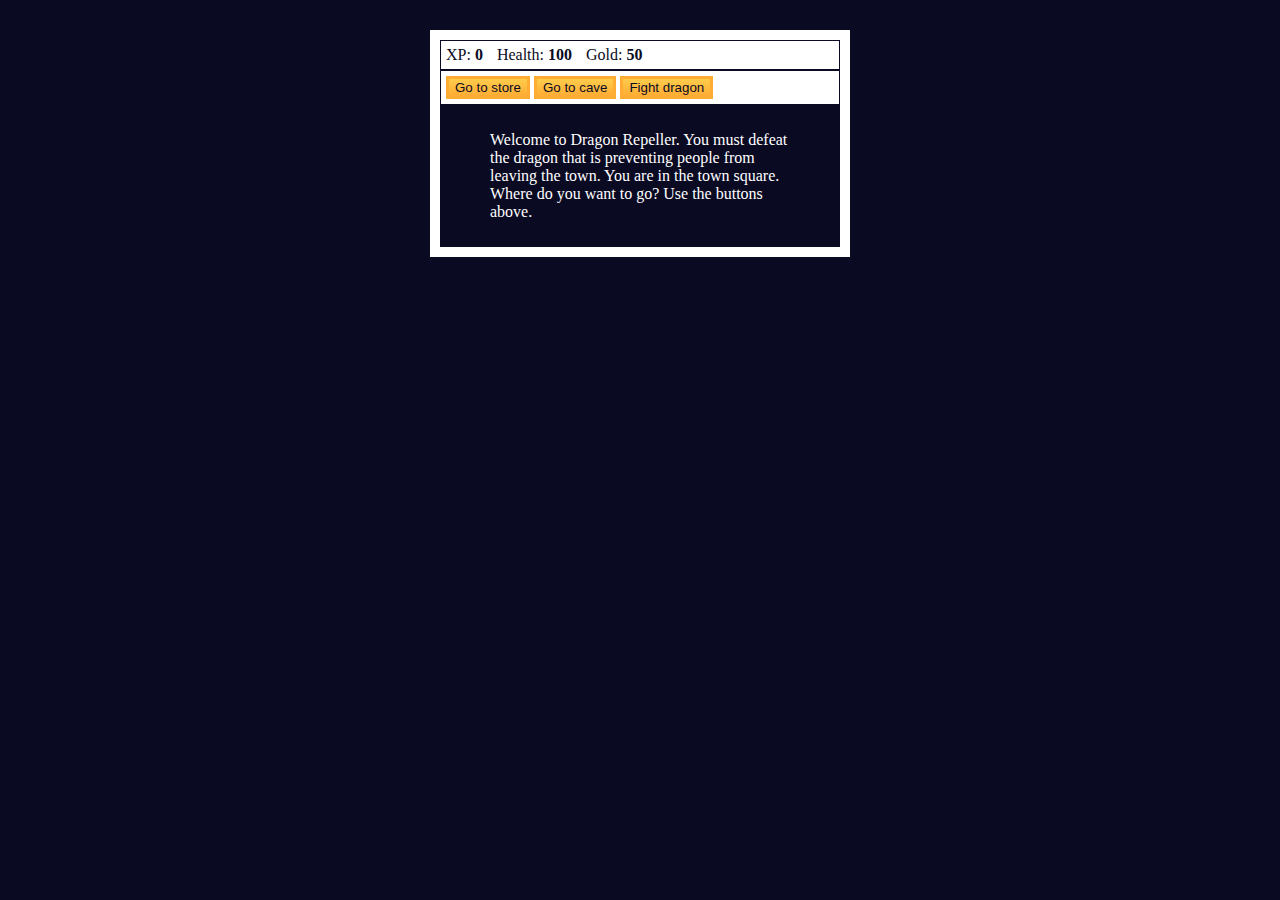
<file: 03_rpg/index.html>
<!DOCTYPE html>
<html lang="en">
<head>
    <meta charset="UTF-8">
    <meta name="viewport" content="width=device-width, initial-scale=1.0">
    <link rel="stylesheet" href="styles.css">
    <title>RPG - Dragon Repeller</title>
    
</head>
<body>
    <div id="game">
        <div id="stats">
            <span class="stat">XP: <strong><span id="xpText">0</span></strong></span>
            <span class="stat">Health: <strong><span id="healthText">100</span></strong></span>
            <span class="stat">Gold: <strong><span id="goldText">50</span></strong></span>
        </div>
        <div id="controls">
            <button id="button1">Go to store</button>
            <button id="button2">Go to cave</button>
            <button id="button3">Fight dragon</button>
        </div>
        <div id="monsterStats">
            <span class="stat">Monster Name: <strong><span id="monsterName"></span></strong></span>
            <span class="stat">Health: <strong><span id="monsterHealth"></span></strong></span>
        </div>
        <div id="text">
            <blockquote>Welcome to Dragon Repeller. You must defeat the dragon that is preventing people from leaving the town. You are in the town square. Where do you want to go? Use the buttons above.</blockquote>
        </div>
    </div>
    <script src="./script.js">
        //JS
    </script>
</body>
</html>
</file>
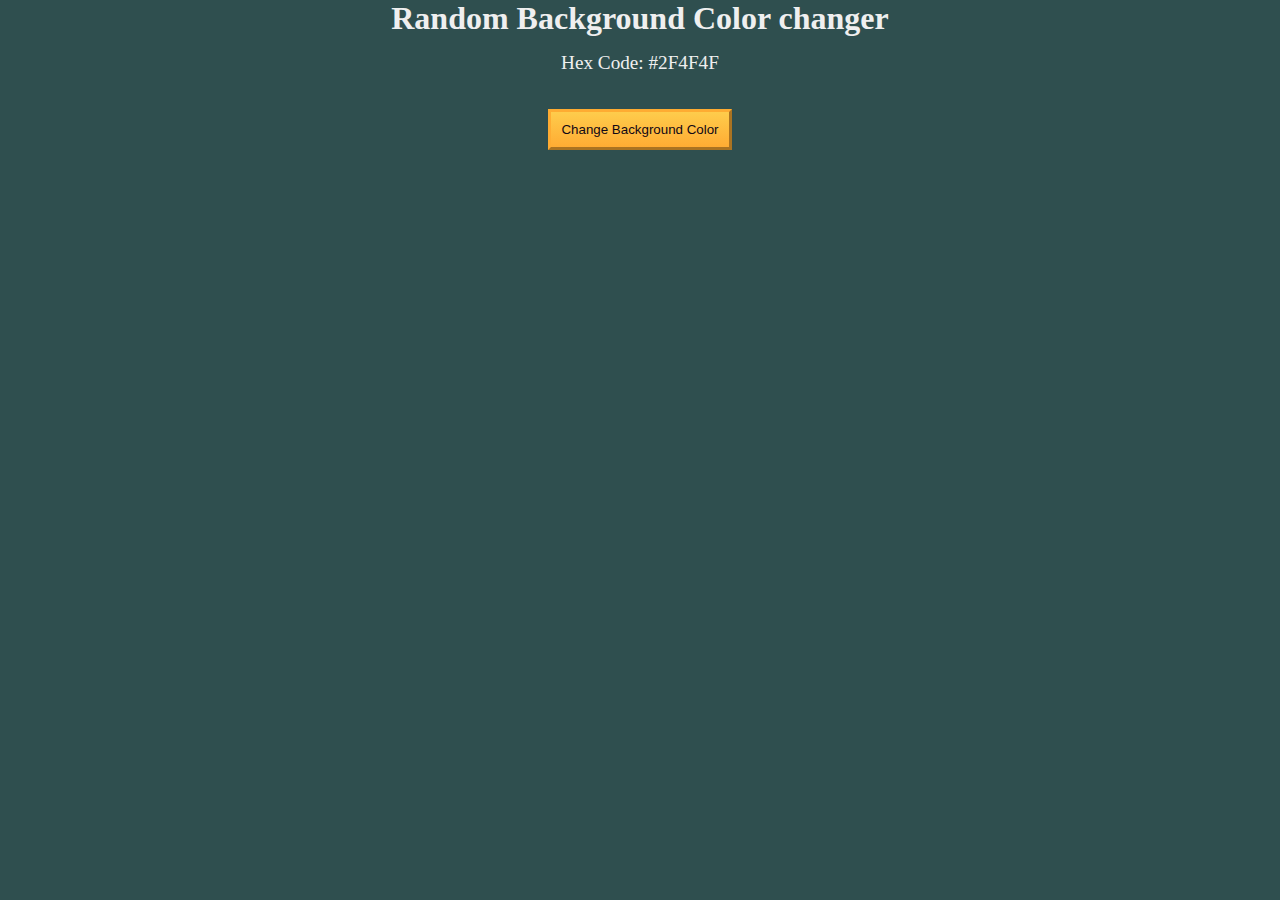
<file: 04_random_backgroung_color_changer/index.html>
<!DOCTYPE html>
<html lang="en">
  <head>
    <meta charset="UTF-8" />
    <meta name="viewport" content="width=device-width, initial-scale=1.0" />
    <title>Build a random background color changer</title>
    <link rel="stylesheet" href="./styles.css" />
  </head>
  <body>
    <h1>Random Background Color changer</h1>

    <main>
      <section class="bg-information-container">
        <p>Hex Code: <span id="bg-hex-code">#110815</span></p>
      </section>

      <button class="btn" id="btn">Change Background Color</button>
    </main>
    <script src="./script.js"></script>
  </body>
</html>
</file>
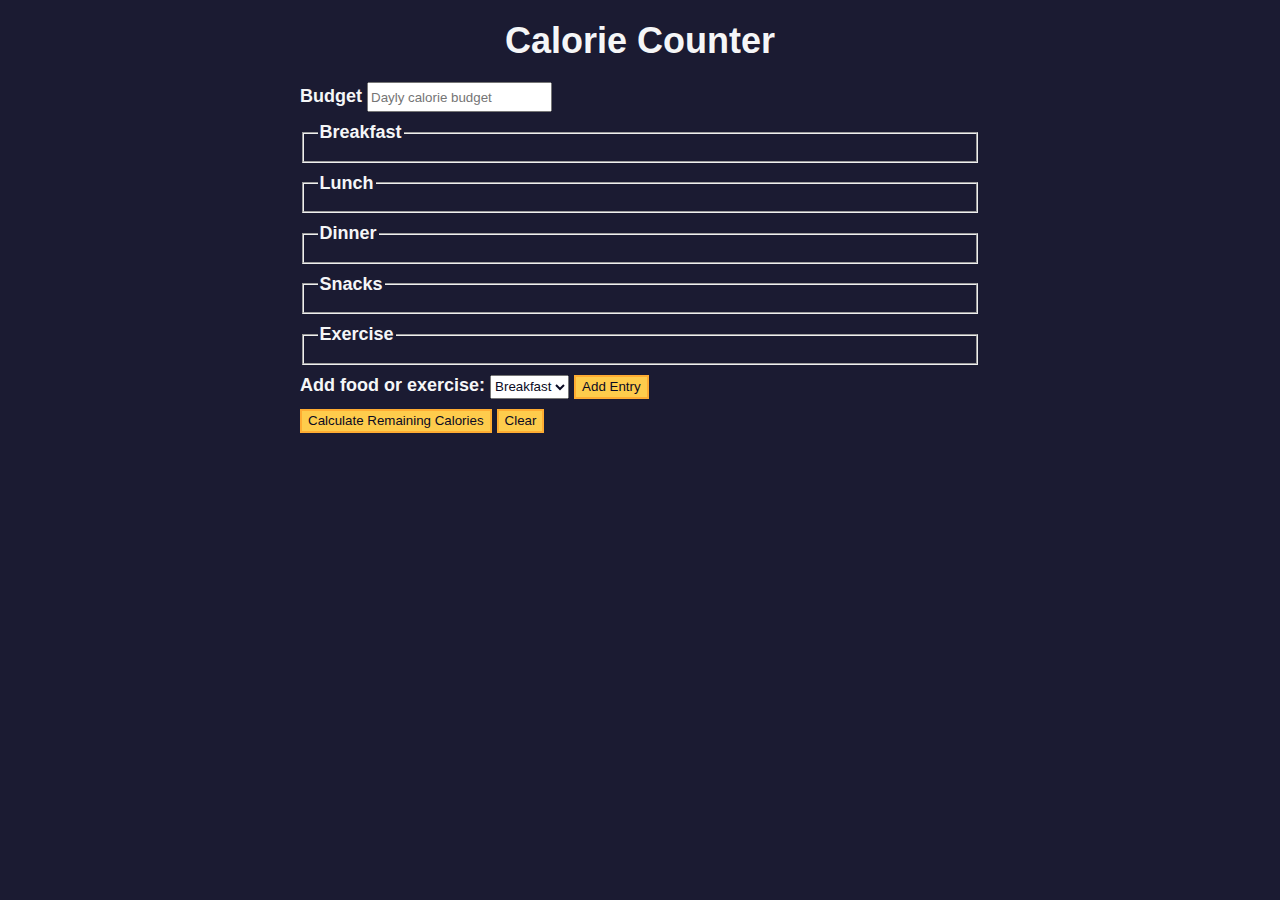
<file: 05_calorie counter/index.html>
<!DOCTYPE html>
<html lang="en">
  <head>
    <meta charset="utf-8" />
    <meta name="viewport" content="width=device-width, initial-scale=1.0" />
    <link rel="stylesheet" href="styles.css" />
    <title>Calorie Counter</title>
  </head>
  <body>
    <main>
      <h1>Calorie Counter</h1>
      <div class="container">
        <form action="" id = "calorie-counter">
          <label for="budget">Budget</label>
          <input id = "budget" type="number" min = 0 placeholder="Dayly calorie budget" required />
          <fieldset id="breakfast">
            <legend>Breakfast</legend>
            <div class="input-container"></div>
          </fieldset>
          <fieldset id="lunch">
            <legend>Lunch</legend>
            <div class="input-container"></div>
          </fieldset>
          <fieldset id="dinner">
            <legend>Dinner</legend>
            <div class="input-container"></div>
          </fieldset>
          <fieldset id="snacks">
            <legend>Snacks</legend>
            <div class="input-container"></div>
          </fieldset>
          <fieldset id="exercise">
            <legend>Exercise</legend>
            <div class="input-container"></div>
          </fieldset>
          <div class="controls">
            <span>
              <label for="entry-dropdown">Add food or exercise:</label>
              <select name="options" id="entry-dropdown">
                <option value="breakfast" selected>Breakfast</option>
                <option value="lunch">Lunch</option>
                <option value="dinner">Dinner</option>
                <option value="snacks">Snacks</option>
                <option value="exercise">Exercise</option>
              </select>
              <button id="add-entry">Add Entry</button>
            </span>
          </div>
          <div>
            <button id="submit" type="submit">Calculate Remaining Calories</button>
            <button id="clear" type="button">Clear</button>
          </div>
        </form>
        <div id="output" class="output hide"></div>
      </div>
    </main>
    <script src="./script.js"></script>
  </body>
</html>
</file>
<file: 03_rpg/styles.css>
body {
    background-color: #0a0a23;
}
#text {
    background-color: #0a0a23;
    color: #ffffff;
    padding: 10px;
}
#game {
    max-width: 500px;
    max-width: 400px;
    background-color: #ffffff;
    color: #ffffff;
    margin-top: 30px;
    margin-bottom: 0px;
    margin-left: auto;
    margin-right: auto;
    padding: 10px;
}
#controls, #stats {
    border: 1px solid #0a0a23;
    color: #0a0a23;
    text-color: #0a0a23;
    padding: 5px;
}
#monsterStats {
    display: none;
    border: 1px solid #0a0a23;
    padding: 5px;
    color: #ffffff;
    background-color: #c70d0d;
}
.stat {
    padding-right: 10px;
}
button {
    cursor: pointer;
    color: #0a0a23;
    background-color: #feac32;
    background-image: linear-gradient(#fecc4c, #ffac33);
    border: 3px solid #feac32;
}
</file>
<file: 04_random_backgroung_color_changer/styles.css>
*,
*::before,
*::after {
  margin: 0;
  padding: 0;
  box-sizing: border-box;
}

:root {
  --yellow: #f1be32;
  --golden-yellow: #feac32;
  --dark-purple: #110815;
  --light-grey: #efefef;
}

body {
  background-color: var(--dark-purple);
  color: var(--light-grey);
  text-align: center;
}

.bg-information-container {
  margin: 15px 0 25px;
  font-size: 1.2rem;
}

.btn {
  cursor: pointer;
  padding: 10px;
  margin: 10px;
  color: var(--dark-purple);
  background-color: var(--golden-yellow);
  background-image: linear-gradient(#fecc4c, #ffac33);
  border-color: var(--golden-yellow);
  border-width: 3px;
}

.btn:hover {
  background-image: linear-gradient(#ffcc4c, #f89808);
}
</file>
<file: 05_calorie counter/styles.css>
:root {
    --light-grey: #f5f6f7;
    --dark-blue: #0a0a23;
    --fcc-blue: #1b1b32;
    --light-yellow: #fecc4c;
    --dark-yellow: #feac32;
    --light-pink: #ffadad;
    --dark-red: #850000;
    --light-green: #acd157;
  }
  
  body {
    font-family: "Lato", Helvetica, Arial, sans-serif;
    font-size: 18px;
    background-color: var(--fcc-blue);
    color: var(--light-grey);
  }
  
  h1 {
    text-align: center;
  }
  
  .container {
    width: 90%;
    max-width: 680px;
  }
  
  h1,
  .container,
  .output {
    margin: 20px auto;
  }
  
  label,
  legend {
    font-weight: bold;
  }
  
  .input-container {
    display: flex;
    flex-direction: column;
  }
  
  button {
    cursor: pointer;
    text-decoration: none;
    background-color: var(--light-yellow);
    border: 2px solid var(--dark-yellow);
  }
  
  button,
  input,
  select {
    min-height: 24px;
    color: var(--dark-blue);
  }
  
  fieldset,
  label,
  button,
  input,
  select {
    margin-bottom: 10px;
  }
  
  .output {
    border: 2px solid var(--light-grey);
    padding: 10px;
    text-align: center;
  }
  
  .hide {
    display: none;
  }
  
  .output span {
    font-weight: bold;
    font-size: 1.2em;
  }
  
  .surplus {
    color: var(--light-pink);
  }
  
  .deficit {
    color: var(--light-green);
  }
</file>
